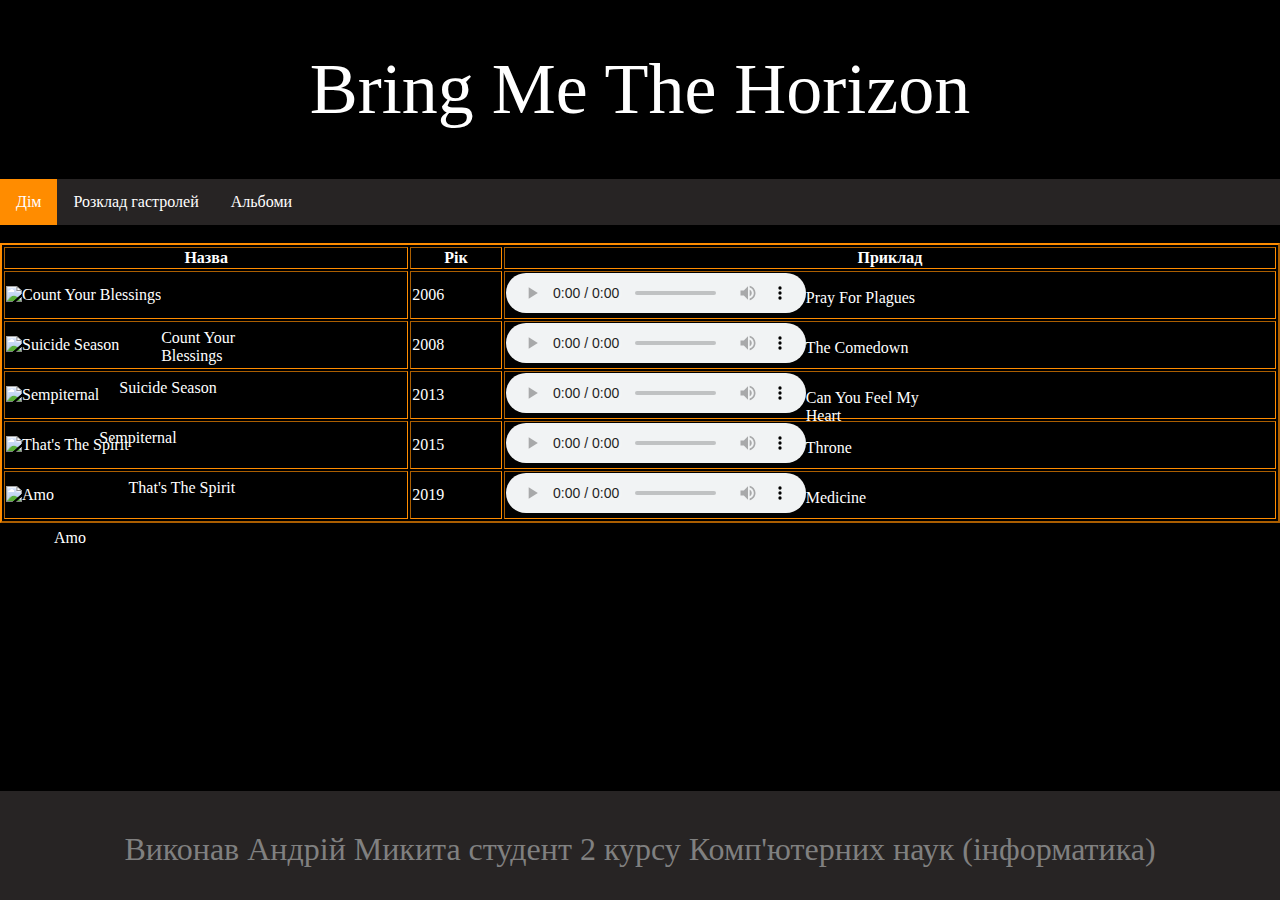
<file: Albums.html>
<!DOCTYPE html>
<html lang="en">
<head>
    <title>Albums</title>
</head>
<link rel="stylesheet" href="style.css">
<body>
    <h1 id = "title">Bring Me The Horizon</h1>
    <ul class = "navbar">
        <li class = "nav-item"><a class = "active"  href = "Index.html">Дім</a></li>
        <li class = "nav-item"><a href = "Schedule of concerts.html">Розклад гастролей</a></li>
        <li class = "nav-item"><a href = "Schedule of concerts.html">Альбоми</a></li>
    </ul>
    </br>
    <table border="2px">
        <tr>
            <th>Назва</th>
            <th>Рік</th>
            <th>Приклад</th>
        </tr>
        <tr>
            <td><img id = "table_pic_1" alt = "Count Your Blessings"><p class = "table_text">Count Your Blessings</p></td>
            <td>2006</td>
            <td><audio class = "song" controls alt = "Pray For Plagues" src = "https://ts01.flac.pw/mp3/196062.mp3"></audio><p>Pray For Plagues</p></td>
        </tr>
        <tr>
            <td><img id = "table_pic_2" alt = "Suicide Season"><p class = "table_text">Suicide Season</p></td>
            <td>2008</td>
            <td><audio class = "song" controls alt = "The Comedown" src = "https://ts01.flac.pw/mp3/116541.mp3"></audio><p>The Comedown</p></td>
        </tr>
        <tr>
            <td><img id = "table_pic_3" alt = "Sempiternal"><p class = "table_text">Sempiternal</p></td>
            <td>2013</td>
            <td><audio class = "song" controls alt = "Can You Feel My Heart" src="https://ts01.flac.pw/mp3/1846.mp3"></audio><p>Can You Feel My Heart</p></td>
        </tr>
        <tr>
            <td><img id = "table_pic_4" alt = "That's The Spirit"><p class = "table_text">That's The Spirit</p></td>
            <td>2015</td>
            <td><audio class = "song" controls alt = "Throne" src="https://ts01.flac.pw/mp3/69605.mp3"></audio><p>Throne</p></td>
        </tr>
        <tr>
            <td><img id = "table_pic_5" alt = "Amo"><p class = "table_text">Amo</p></td>
            <td>2019</td>
            <td><audio class = "song" controls alt = "Medicine" src="https://ts01.flac.pw/mp3/111939.mp3"></audio><p>Medicine</p></td>
        </tr>
    </table>
    <footer style = "position: fixed"><p>Виконав Андрій Микита студент 2 курсу Комп'ютерних наук (інформатика)</p></footer>
</body>
</html>
</file>
<file: style.css>
body {
    background-color: black;
    color: white;
    margin: 0;
}

/* Header */

h1 {
    font-size: 72px;
    text-align: center;
}

#title {
    font: 1em Brush Script MT;
    font-size: 72px;
}

/* Items */

h2 {
    font: 1em Brush Script MT;
    font-size: 56px;
    text-align: center;
    border-bottom: 2px solid darkorange;
    bottom: 50%;
  }

  .left_box {
    display: flex;
    flex-direction: row;
    flex: auto;
    justify-content: space-around;
  }

  .right_box {
    display: flex;
    flex-direction: row-reverse;
    flex: auto;
    justify-content: space-around;
  }

/* Navbar */

.navbar {
    list-style-type: none;
    margin: 0;
    padding: 0;
    overflow: hidden;
    background-color: rgb(39, 36, 36);
    position: sticky;
    top: 0;
  }

  .nav-item {
    float: left;
  }

  .nav-item-right {
    margin-top: 3px;
    margin-right: 10px;
    float: right;
  }

  .item-right {
    background-color: gray;
  }

  .item-right:hover {
    background-color: darkgray;
  }
  
  .nav-item a {
    display: block;
    color: white;
    text-align: center;
    padding: 14px 16px;
    text-decoration: none;
  }

  .nav-item a:hover {
    background-color: black;
  }

  .active {
    background-color: darkorange;
  }

  /* Images */

  .right { 
    display: flex;
    width: 50%;
    height: 50%;
    padding-left: 3%;
   }

   .left { 
    display: flex;
    width: 50%;
    height: 50%;
    padding-left: 3%;
   }

  #history_photo_1 {
    width: 90%;
    height: auto;
    content: url(https://www.armyfm.com.ua/images/pages/2601/1582901078_bring-me-the-horizon77.jpg);
  }

  #history_photo_2 {
    width: 90%;
    height: auto;
    content: url(https://lastfm.freetls.fastly.net/i/u/770x0/e3a7cbc3be594caeb5f2c769b8ddb049.jpg#e3a7cbc3be594caeb5f2c769b8ddb049);
  }

  #member_photo_1 {
    max-width: 100%;
    height: auto;
    align-self: center;
    content: url(https://upload.wikimedia.org/wikipedia/commons/thumb/b/b3/2016_RiP_Bring_Me_the_Horizon_-_Oliver_Sykes_-_by_2eight_-_8SC6713.jpg/180px-2016_RiP_Bring_Me_the_Horizon_-_Oliver_Sykes_-_by_2eight_-_8SC6713.jpg);
  }

  #member_photo_2 {
    max-width: 10%;
    height: auto;
    align-self: center;
    content: url(https://sites.google.com/site/bringmethehorizoonn/_/rsrc/1493073127366/sostav-gruppy/li-malia/IIpSOWx2JD4.jpg?height=400&width=313);
  }

  #member_photo_3 {
    max-width: 100%;
    height: auto;
    align-self: center;
    content: url(https://upload.wikimedia.org/wikipedia/commons/thumb/a/aa/2016_RiP_Bring_Me_the_Horizon_-_Matt_Kean_-_by_2eight_-_8SC6703.jpg/120px-2016_RiP_Bring_Me_the_Horizon_-_Matt_Kean_-_by_2eight_-_8SC6703.jpg);
  }

  #member_photo_4 {
    max-width: 100%;
    height: auto;
    align-self: center;
    content: url(https://upload.wikimedia.org/wikipedia/commons/thumb/6/60/2016_RiP_Bring_Me_the_Horizon_-_Matt_Nicholls_-_by_2eight_-_8SC6569.jpg/180px-2016_RiP_Bring_Me_the_Horizon_-_Matt_Nicholls_-_by_2eight_-_8SC6569.jpg);
  }

  #member_photo_5 {
    max-width: 100%;
    height: auto;
    align-self: center;
    content: url(https://upload.wikimedia.org/wikipedia/commons/thumb/6/69/2016_RiP_Bring_Me_the_Horizon_-_Jordan_Fish_-_by_2eight_-_8SC6495.jpg/180px-2016_RiP_Bring_Me_the_Horizon_-_Jordan_Fish_-_by_2eight_-_8SC6495.jpg);
  }

  #member_photo_6 {
    max-width: 10%;
    height: auto;
    align-self: center;
    content: url(K.jpg);
  }

  #table_pic_1 {
    content: url(https://i.discogs.com/Gm1YGdDbxBpK0OBxMkgKyFc9-NHAphQVYiQkRZqPB8M/rs:fill/g:sm/q:40/h:100/w:100/czM6Ly9kaXNjb2dz/LWRhdGFiYXNlLWlt/YWdlcy9SLTMxMzAy/NDQtMTYzNTY3NDgy/OC0xNTU1LmpwZWc.jpeg);
  }

  #table_pic_2 {
    content: url(https://i.discogs.com/xWVT717S0F8f9WIohLCJbtnmrm9pHOmw1VE8jDn8Uu8/rs:fill/g:sm/q:40/h:100/w:100/czM6Ly9kaXNjb2dz/LWRhdGFiYXNlLWlt/YWdlcy9SLTM1MDky/ODgtMTMzMzI3NTQ1/MC5qcGVn.jpeg);
  }

  #table_pic_3 {
    content: url(https://i.discogs.com/f75IaM3zLutmE9sQMQSsU-NCB2udaWo2Bdj3SRiYqfo/rs:fill/g:sm/q:40/h:100/w:100/czM6Ly9kaXNjb2dz/LWRhdGFiYXNlLWlt/YWdlcy9SLTYzOTMy/NDItMTQxODEzMTQ5/NC02OTE5LmpwZWc.jpeg);
  }

  #table_pic_4 {
    content: url(https://i.discogs.com/Zoow8qktK19jZzd2-qdSuAUymb8tovfCSDsHoqOKHO0/rs:fill/g:sm/q:40/h:100/w:100/czM6Ly9kaXNjb2dz/LWRhdGFiYXNlLWlt/YWdlcy9SLTE1ODU4/OTY2LTE1OTkxMjA3/MTQtNDQ4Ny5qcGVn.jpeg);
  }

  #table_pic_5 {
    content: url(https://i.discogs.com/KMhaz4Gi9Sg8TBMjImTyOhg9qwGcV5apR5wH68eD7Xg/rs:fill/g:sm/q:40/h:100/w:100/czM6Ly9kaXNjb2dz/LWRhdGFiYXNlLWlt/YWdlcy9SLTE1NTMy/ODc3LTE1OTMxNDYz/NzMtNzE0NC5qcGVn.jpeg);
  }

  #schedule_pic_1 {
    width: 50%;
    align-self: center;
    content: url(Schedule1.png);
  }

  #schedule_pic_2 {
    width: 50%;
    align-self: center;
    content: url(Schedule2.png);
  }

  .schedule_container {
    display: flex;
    width: 50%;
    padding-left: 25%;
    justify-content: space-between;
  }

  /* Paragraphs */

  div {
    text-indent: 12px;
  }

  .left_paragraph {
    flex-grow: 0; 
    padding-left: 3%;
    width: 50%;
    font-size: 24px;
  }
  .right_paragraph {
    flex-grow: 0; 
    padding-left: 3%;
    width: 50%;
    font-size: 24px;
  }

  /* members-list */

  .members-list{
    display: flex;
    flex-direction: column;
    justify-content: center;
  }

  .member {
    display: block;
    align-self: center;
    text-align: center;
    font-size: large;
    padding-bottom: 2px;
    border-bottom: 3px dashed darkorange;
    width: 20%;
  }

  .member a {
    color: white;
    text-decoration: none;
  }

  .member a:hover {
    color: black;
    background-color: darkorange;
  }

  /* footer */

  footer {
    width: 100%;
    display: flex;
    justify-content: center;
    background-color: rgb(39, 36, 36);
    text-align: center;
    color: gray;
    min-height: 100px;
    min-width: 100px;
    padding: 0;
    margin: 0;
    bottom: 0;
    overflow: hidden;
  }

  footer {
    padding-top: 8px;
    font-size: 200%;
  }

  /* table */

  table {
      width: 100%;
      border-color: darkorange;
      position: absolute;
  }

  .table_text {
    padding-top: 27px;
  }

  table p {
    display: inline;
    position: absolute;
    width: 10%;
  }

  /* songs */

  .song {
    height: 40px;
  }

  /* video */

  video {
    border: 4px double darkorange;
    width: 100%;
    align-self: center;
    align-items: center;
  }

  .video-container {
    padding-left: 25%;
    width: 50%;
    align-items: center;
    justify-content: center;
    align-self: center;
  }

  /* dropdown */

  .menu-icon {
    width: 35px;
    height: 5px;
    background-color: black;
    margin: 6px 0;
  }
</file>
